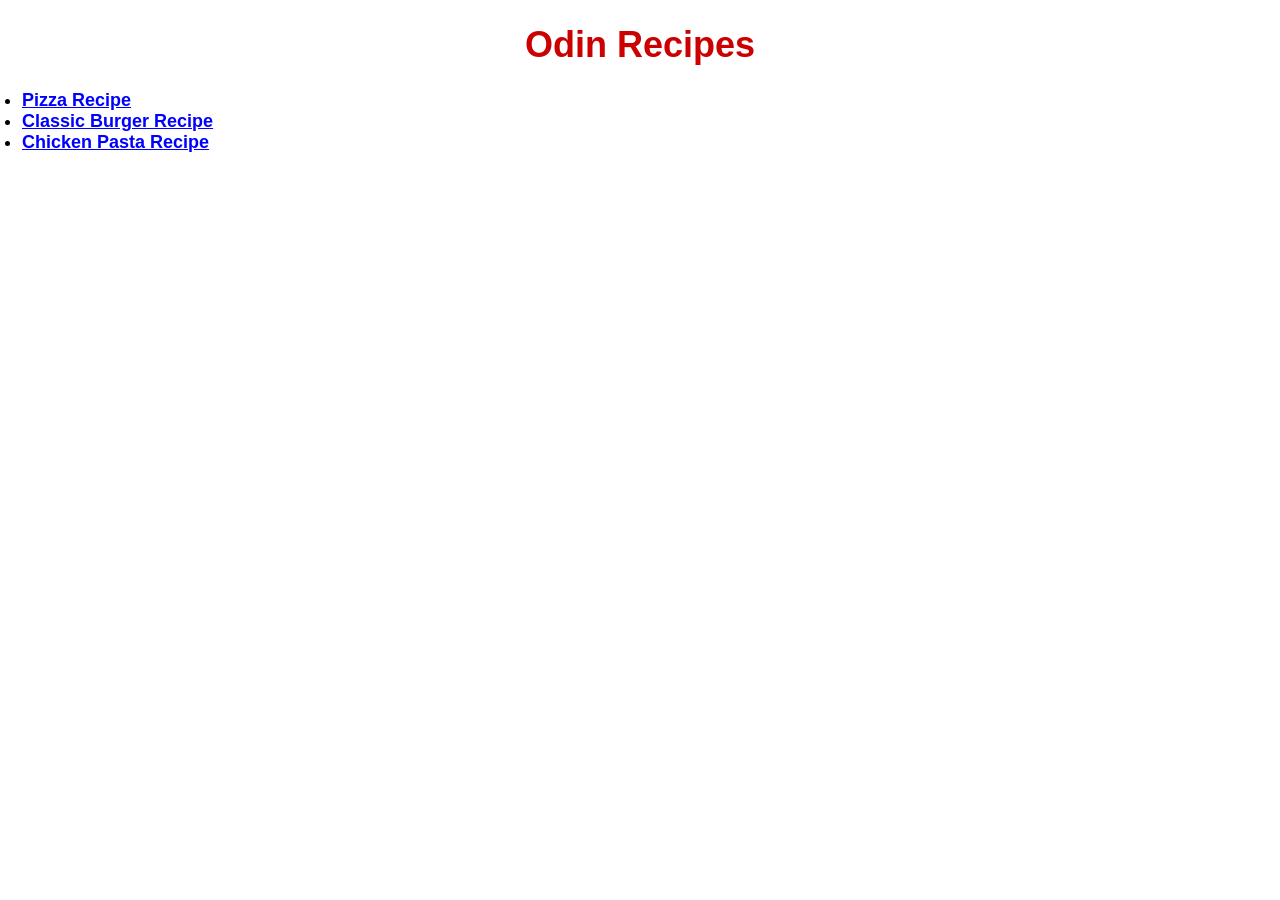
<file: index.html>
<!DOCTYPE html>
<html lang="en">
<head>
    <meta charset="UTF-8">
    <meta name="viewport" content="width=device-width, initial-scale=1.0">
    <link rel="stylesheet" href="styles.css">
    <title>index</title>
</head>
<body>
    <h1>Odin Recipes</h1>
    <ul>
        <li><a href="recipes/pizza.html" target="_blank">Pizza Recipe</a></li>
        <li><a href="recipes/burger.html" target="_blank">Classic Burger Recipe</a></li>
        <li><a href="recipes/pasta.html" target="_blank">Chicken Pasta Recipe</a></li>
    </ul>
    
</body>
</html>
</file>
<file: styles.css>
body {
    font-family: Arial, "Helvetica", sans-serif;
    font-size: 18px;
}

h1 {
    color: #c00;
    text-align: center;
}

ul {
    padding-left: 14px;
}

a{
    font-weight: 800;
    color: blue;
}
</file>
